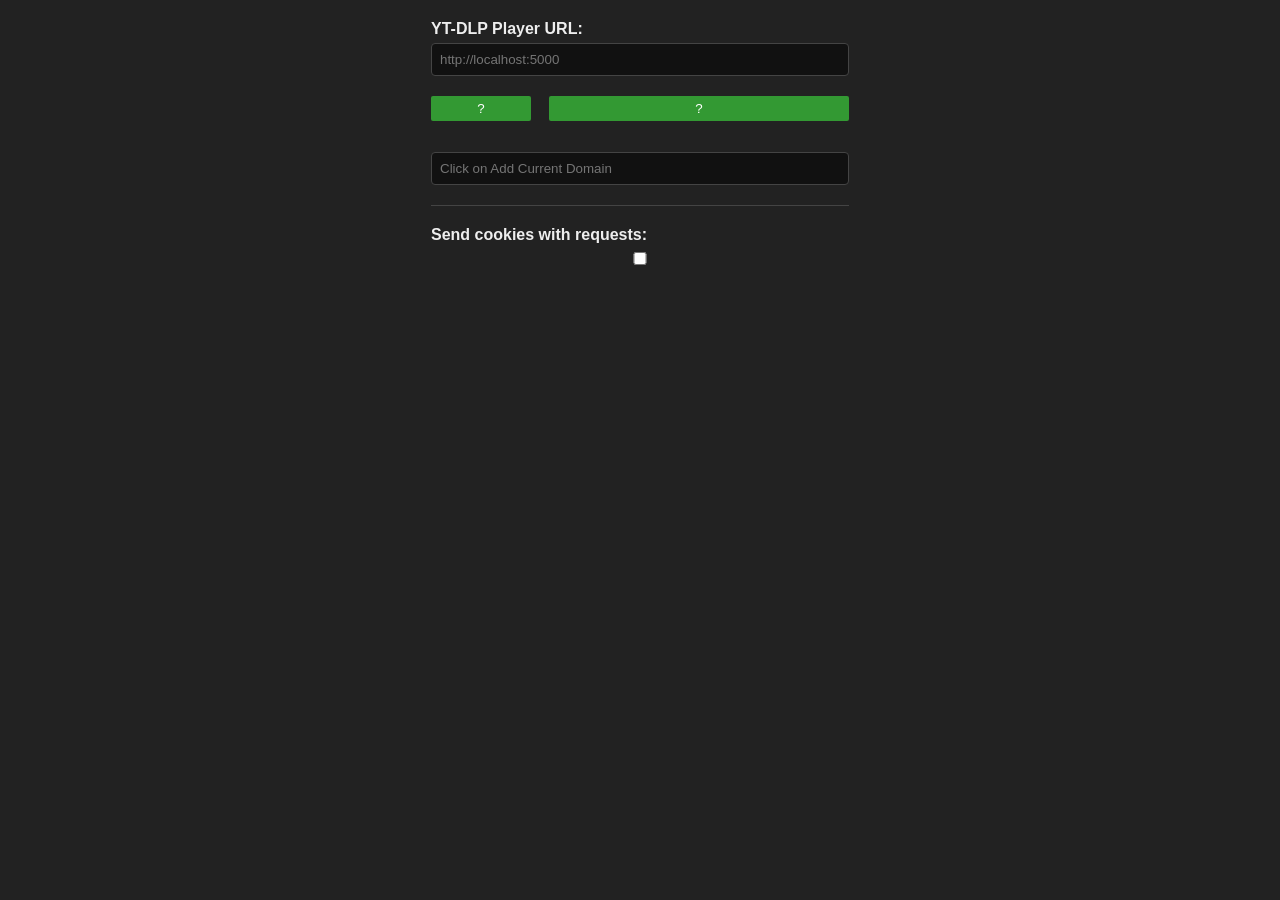
<file: extension/options.html>
<!DOCTYPE html>
<html>
<head>
    <style>
        body { font-family: sans-serif; padding: 20px; background-color: #222; color: #eee; max-width: 418px; min-width: 418px; margin: auto; padding: 20px; }
        label { display: block; margin-bottom: 5px; font-weight: bold; }
        input { width: 400px; padding: 8px; margin-bottom: 20px; border: 1px solid #444; border-radius: 4px; background-color: #111; color: #eee; }
        input:invalid { background-color: #970000 !important; }
        #cookies { margin-left: 9px; margin-right: 9px; }
        .domain-list { margin-bottom: 20px; border-bottom: 1px solid #444; padding-top: 15px; }
        ul { list-style: none; padding: 0; }
        li { margin-bottom: 5px; display: flex; justify-content: space-between; align-items: center; }
        li span { flex-grow: 1; margin-right: 10px; }
        button { color: #fff; cursor: pointer; border: none; padding: 5px 8px; border-radius: 2px; }
        li button { font-size: 0.8em; }
        .tab-control-button { white-space: pre-line; }
        #toggleCurrentTabButton { width: 100px; }
        #toggleCurrentDomainButton { width: 300px; }
        .lr-container { display: flex; justify-content: space-between; }
        li button,.tab-control-button.active { background-color: #a22; }
        li button,.tab-control-button.active:hover { background-color: #972222; }
        .tab-control-button:not(.active) { background-color: #393;}
        .tab-control-button:not(.active):hover { background-color: #338833; }
    </style>
</head>
<body>
    <label for="playerUrl">YT-DLP Player URL:</label>
    <input type="url" id="playerUrl" pattern="^(https:\/\/.*|http:\/\/localhost.*|http:\/\/127\.0\.0\.1.*)$" placeholder="http://localhost:5000" title="YT-DLP player URL with HTTPS endpoint">

    <div class="lr-container">
        <button id="toggleCurrentTabButton" class="tab-control-button">?</button>
        <button id="toggleCurrentDomainButton" class="tab-control-button">?</button>
    </div>

    <div id="domainListContainer" class="domain-list">
        <ul id="allowedDomainsList">
        </ul>
        <input type="text" id="allowedDomains" placeholder="Click on Add Current Domain">
    </div>

    <label for="cookies">Send cookies with requests:</label>
    <input type="checkbox" id="cookies" title="If enabled, every replaced video will be played with your browser's cookies">

    <script src="options.js"></script>
</body>
</html>
</file>
